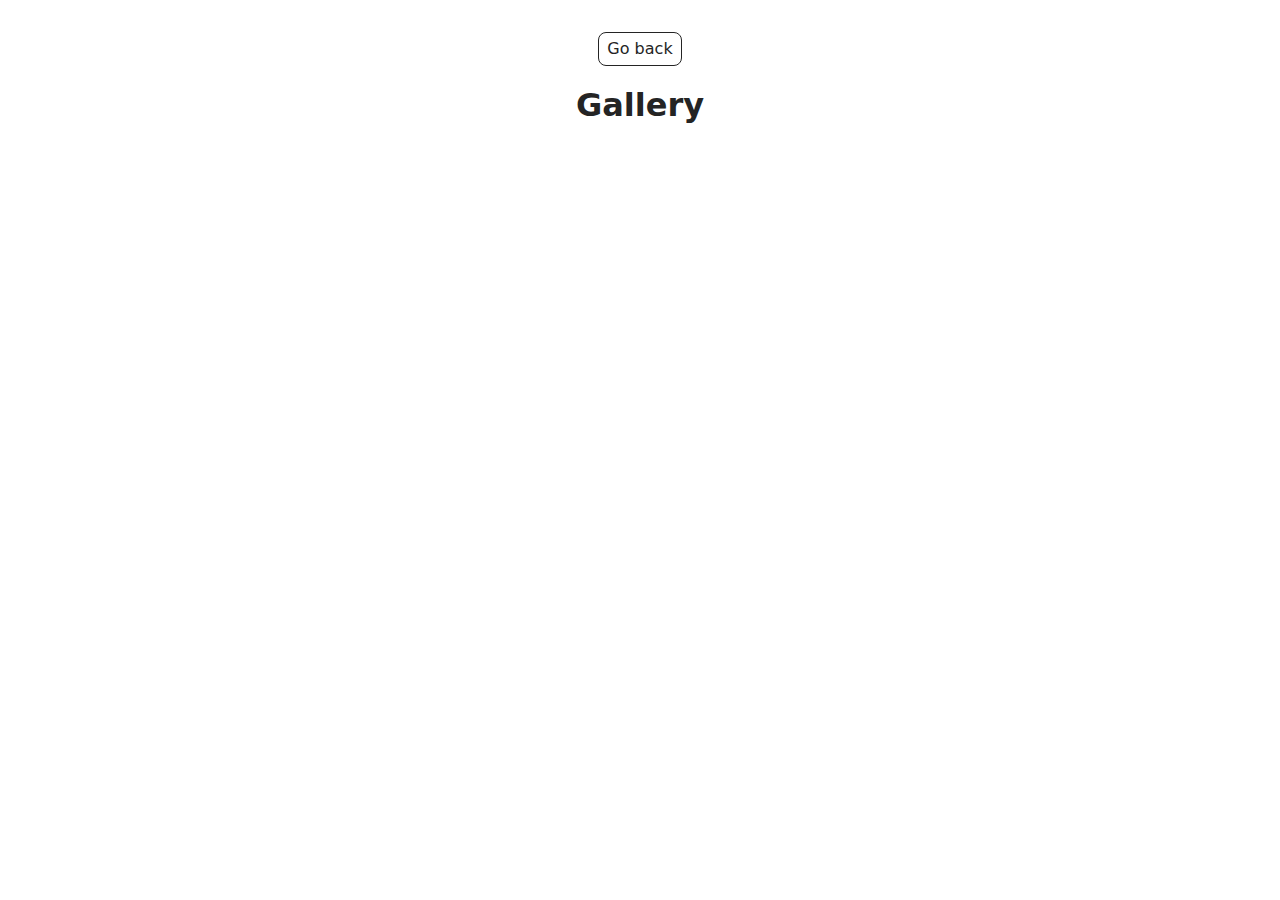
<file: src/1-gallery.html>
<!DOCTYPE html>
<html lang="en">
  <head>
    <meta charset="UTF-8" />
    <meta http-equiv="X-UA-Compatible" content="IE=edge" />
    <meta name="viewport" content="width=device-width, initial-scale=1.0" />
    <title>Gallery</title>
    <link rel="stylesheet" href="./css/styles.css" />
  </head>
  <body>
    <main>
      <div class="container">
        <a class="back-link" href="./index.html">Go back</a>
        <h1 class="main-title">Gallery</h1>
        <ul class="gallery"></ul>
      </div>
    </main>

    <script type="module" src="./js/1-gallery.js"></script>
  </body>
</html>
</file>
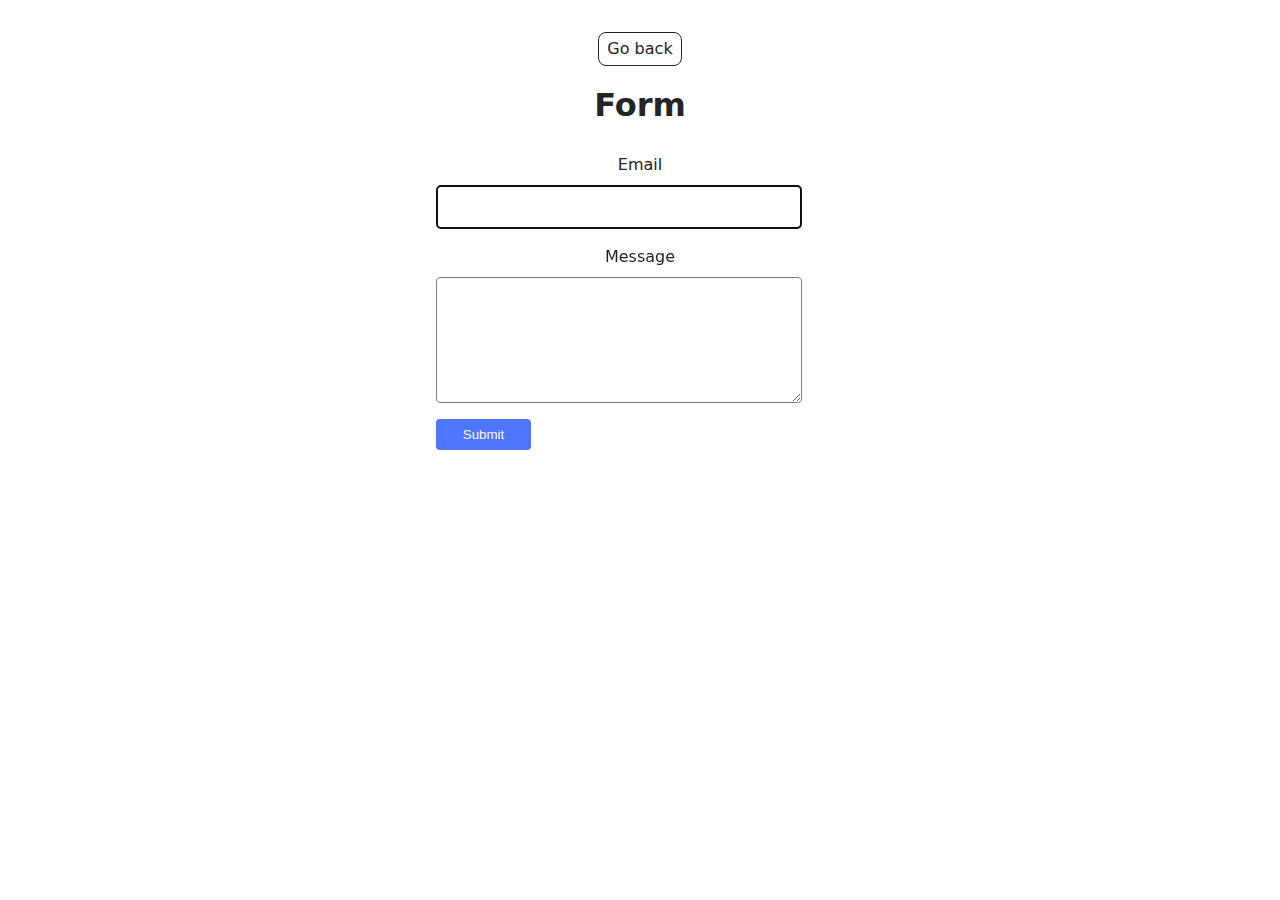
<file: src/2-form.html>
<!DOCTYPE html>
<html lang="en">
  <head>
    <meta charset="UTF-8" />
    <meta http-equiv="X-UA-Compatible" content="IE=edge" />
    <meta name="viewport" content="width=device-width, initial-scale=1.0" />
    <title>Form</title>
    <link rel="stylesheet" href="./css/styles.css" />
  </head>
  <body>
    <main>
      <div class="container">
        <a class="back-link" href="./index.html">Go back</a>
        <h1 class="main-title">Form</h1>
        <form class="feedback-form" autocomplete="off">
          <label class="label">
            Email
            <input class="input" type="email" name="email" autofocus />
          </label>
          <label class="label">
            Message
            <textarea class="message" name="message" rows="8"></textarea>
          </label>
          <button class="btn" type="submit">Submit</button>
        </form>
      </div>
    </main>

    <script type="module" src="./js/2-form.js"></script>
  </body>
</html>
</file>
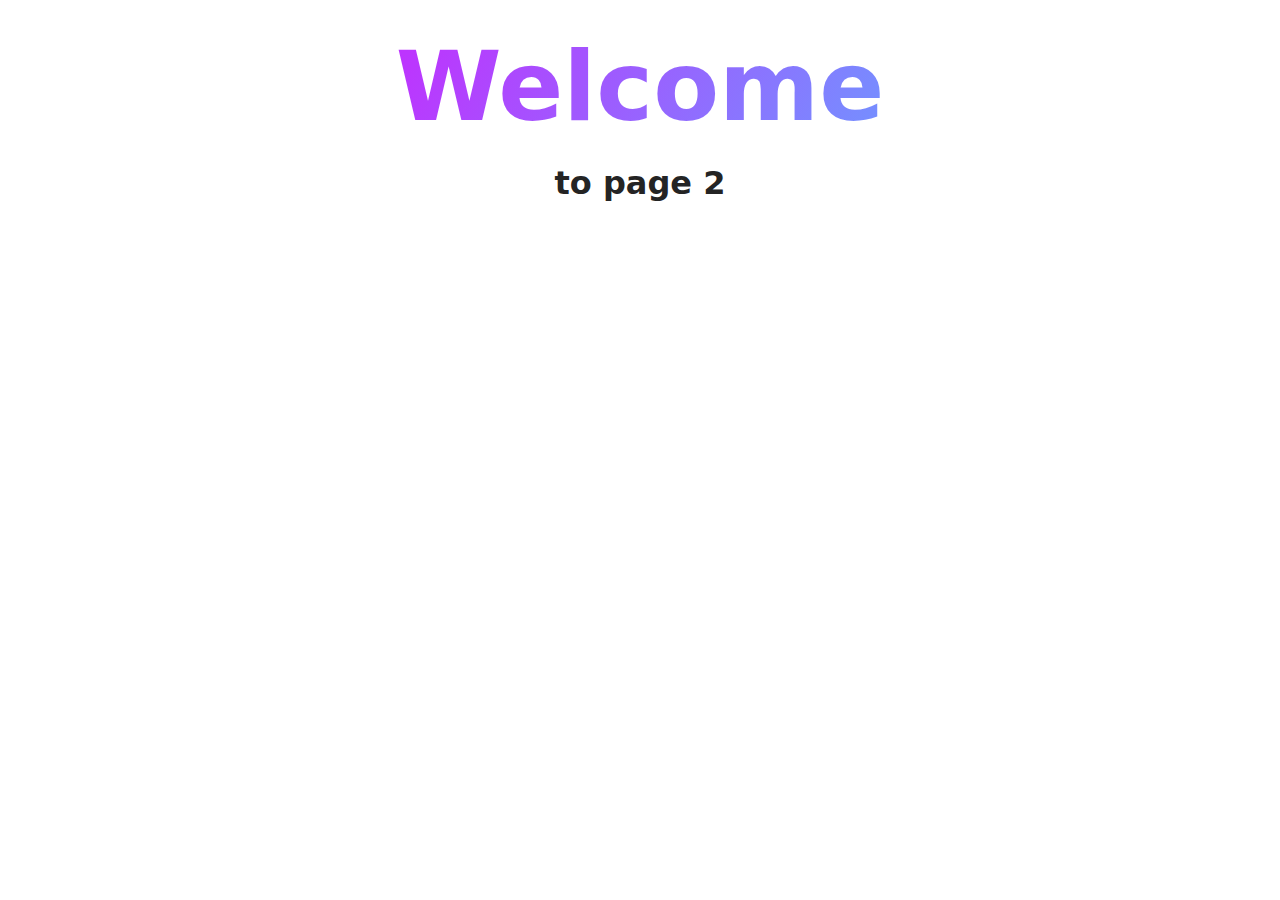
<file: src/page-2.html>
<!DOCTYPE html>
<html lang="en">
  <head>
    <meta charset="UTF-8" />
    <meta http-equiv="X-UA-Compatible" content="IE=edge" />
    <meta name="viewport" content="width=device-width, initial-scale=1.0" />
    <title>Page 2</title>
    <link rel="stylesheet" href="./css/styles.css" />
  </head>
  <body>
    <load
      src="./partials/header.html"
      icon-path="./img/sprite.svg#logo"
      highlight-act="active"
    />

    <main>
      <div class="container">
        <h1 class="main-title">
          <span class="main-title-gradient">Welcome</span> to page 2
        </h1>
        <load src="./partials/back-link.html" />
      </div>
    </main>

    <load src="./partials/footer.html" />
  </body>
</html>
</file>
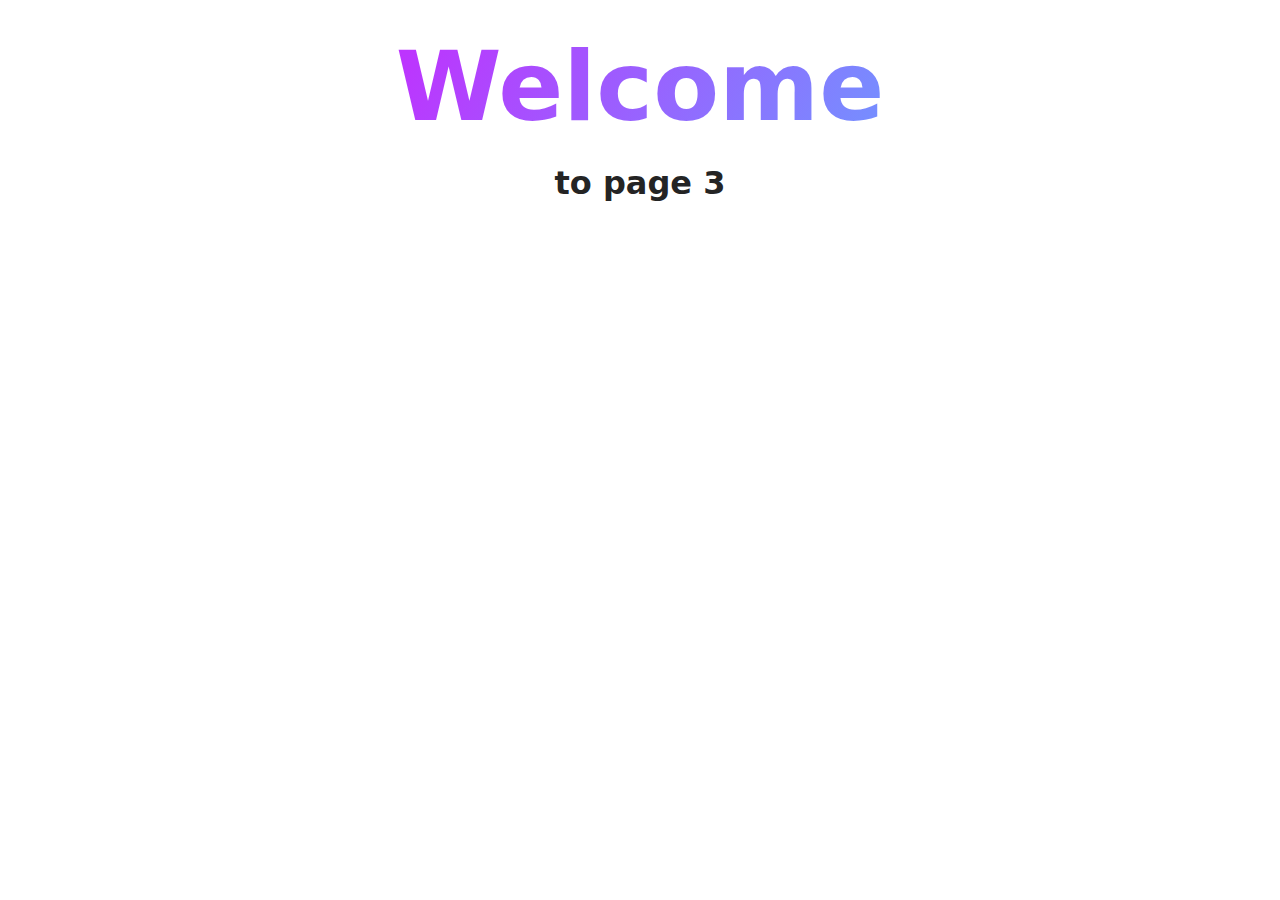
<file: src/page-3.html>
<!DOCTYPE html>
<html lang="en">
  <head>
    <meta charset="UTF-8" />
    <meta http-equiv="X-UA-Compatible" content="IE=edge" />
    <meta name="viewport" content="width=device-width, initial-scale=1.0" />
    <title>Page 3</title>
    <link rel="stylesheet" href="./css/styles.css" />
  </head>
  <body>
    <load
      src="./partials/header.html"
      icon-path="./img/sprite.svg#logo"
      highlight-curr="active"
    />

    <main>
      <div class="container">
        <h1 class="main-title">
          <span class="main-title-gradient">Welcome</span> to page 3
        </h1>
        <load src="./partials/back-link.html" />
      </div>
    </main>

    <load src="./partials/footer.html" />
  </body>
</html>
</file>
<file: src/css/styles.css>
/**
  |============================
  | include css partials with
  | default @import url()
  |============================
*/
/* Common styles */
@import url('./reset.css');
@import url('./base.css');
@import url('./container.css');
@import url('./animations.css');

/* Sections style */
@import url('./header.css');
@import url('./gallery.css');
@import url('./form.css');
@import url('./badges.css');
@import url('./back-link.css');
@import url('./footer.css');
@import url('./vite-promo.css');
</file>
